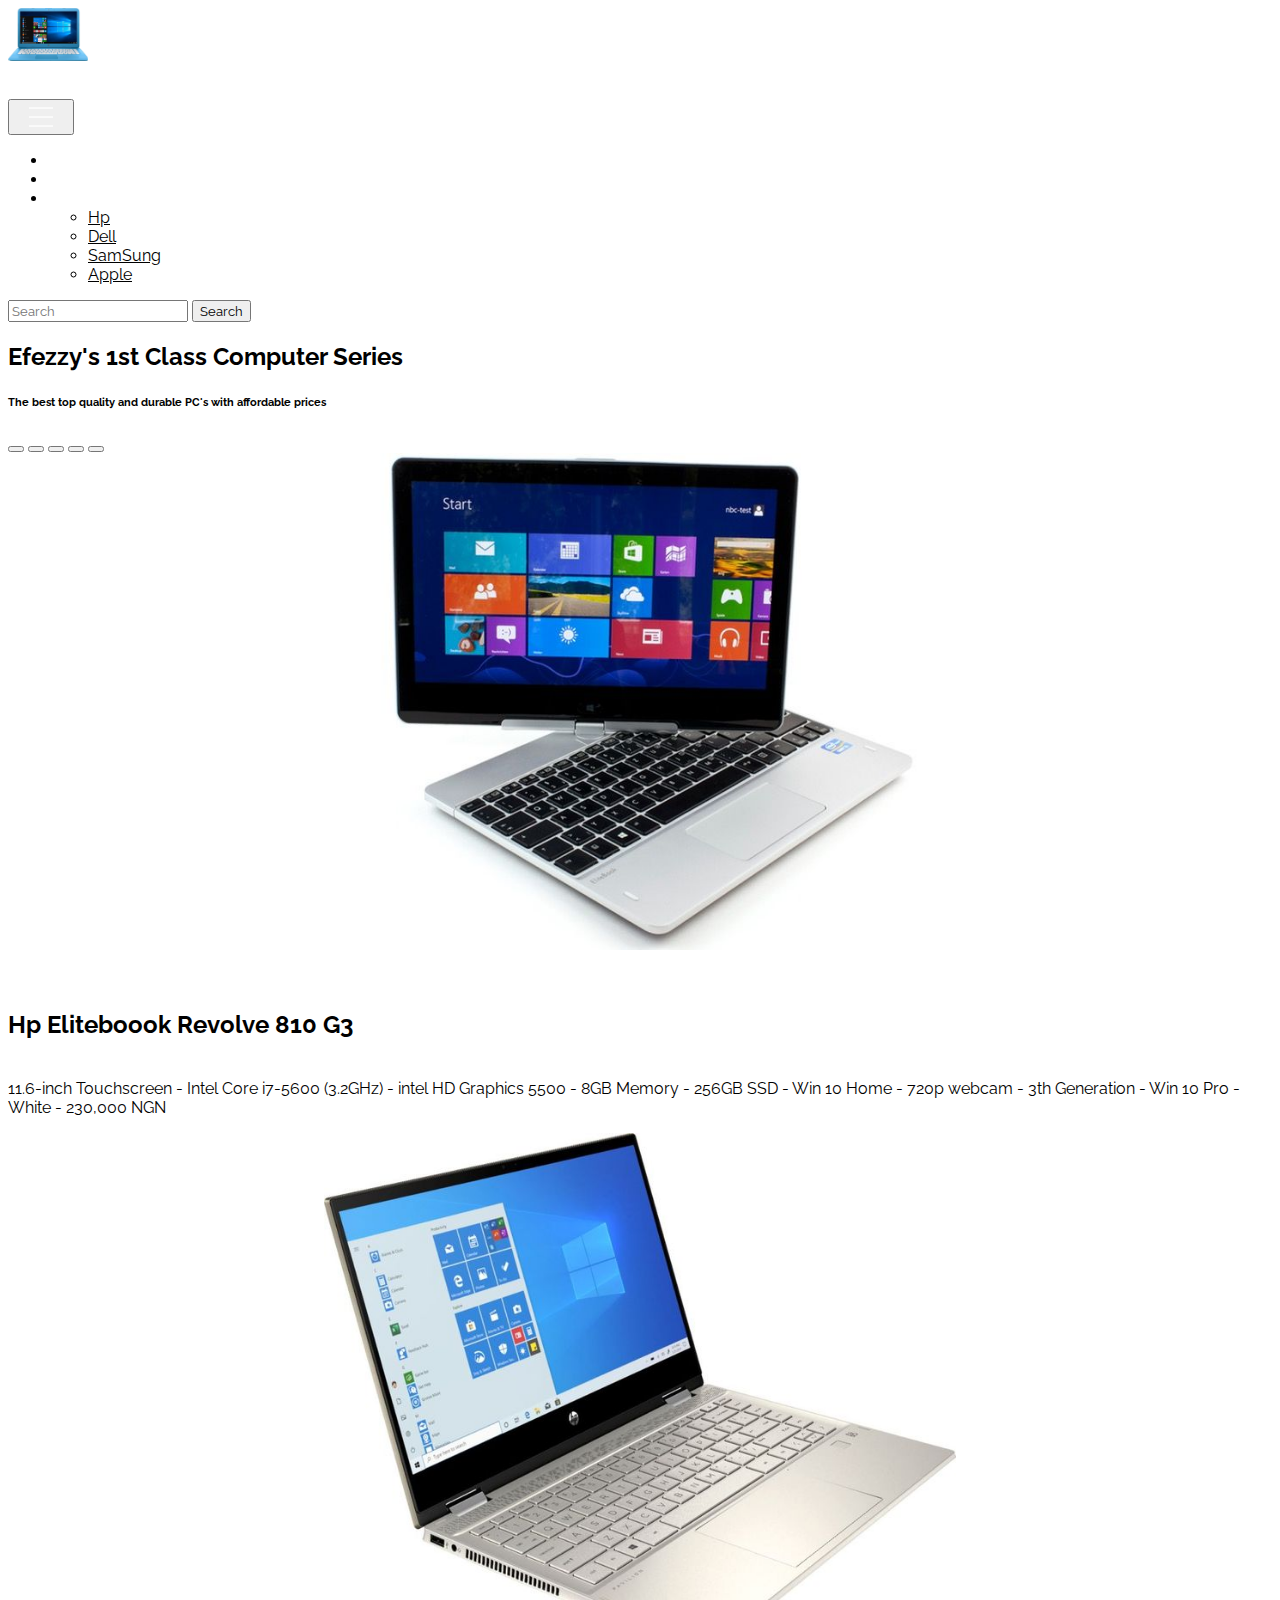
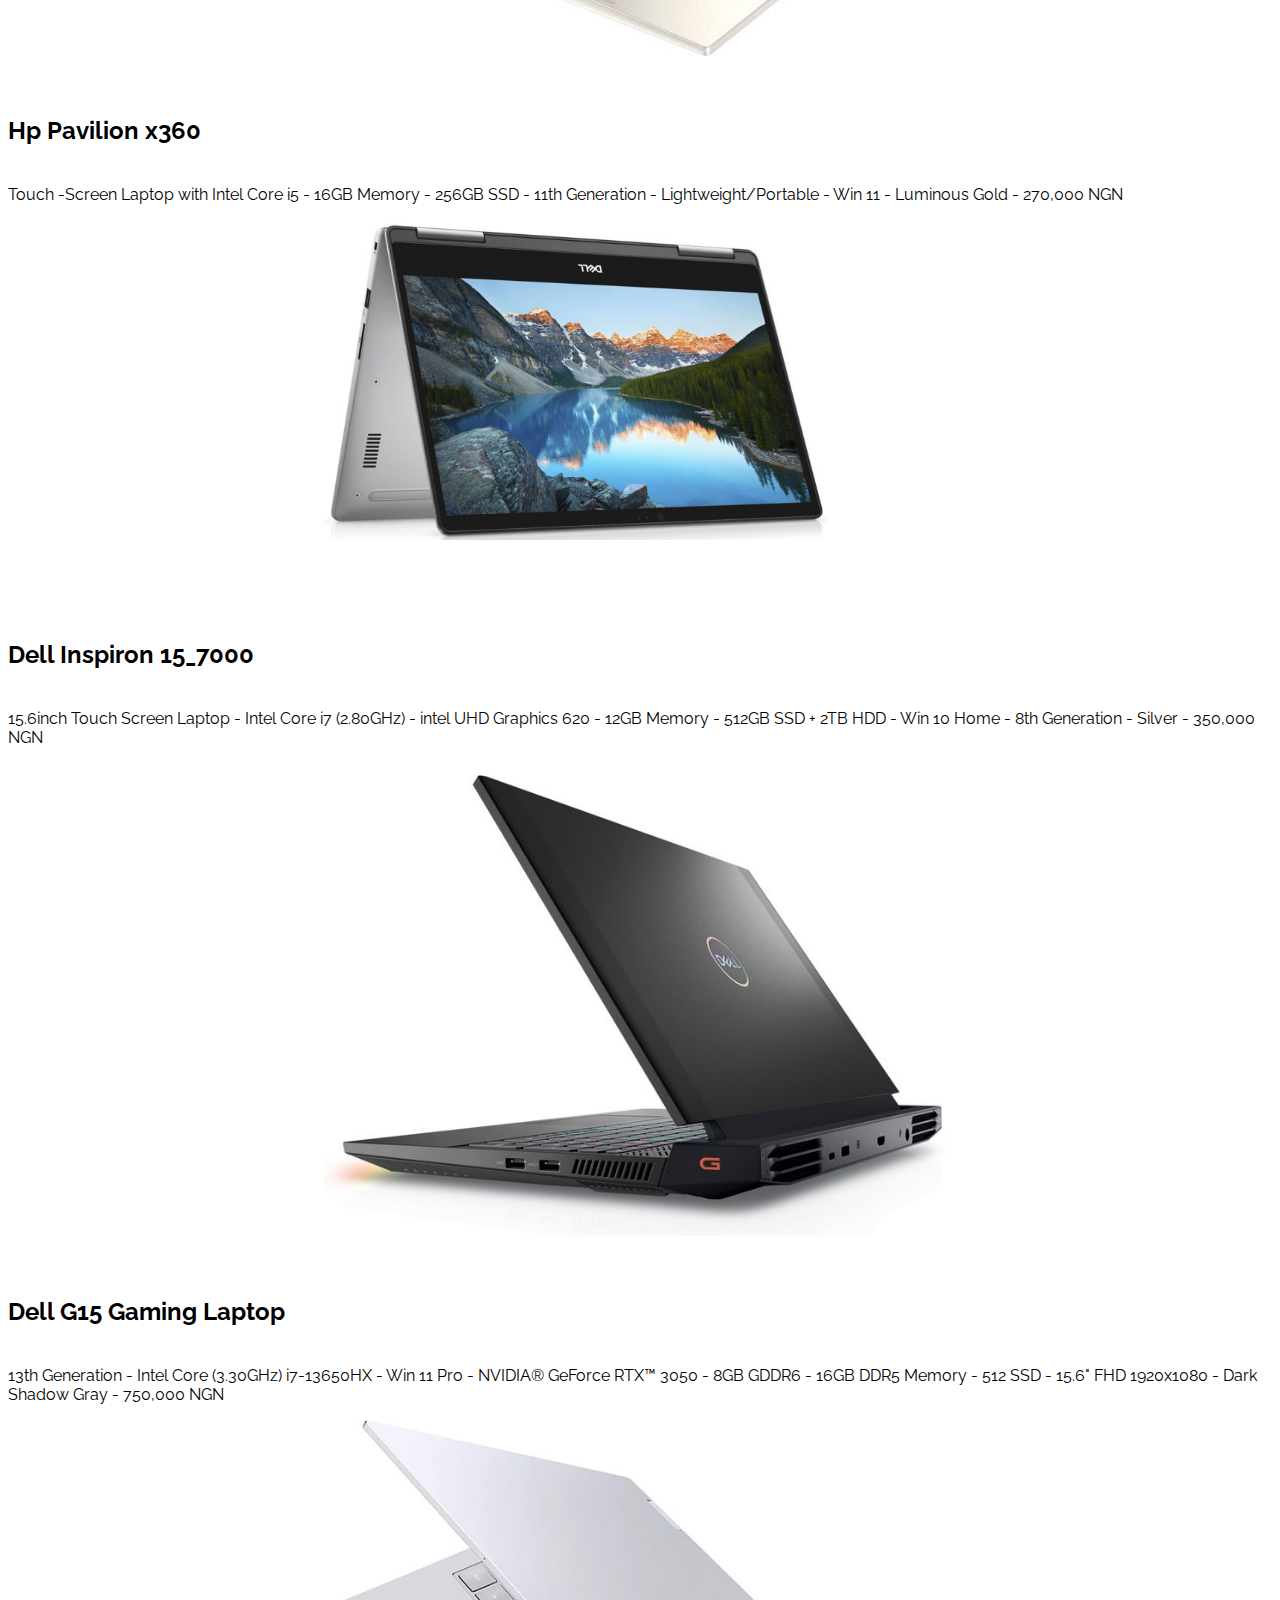
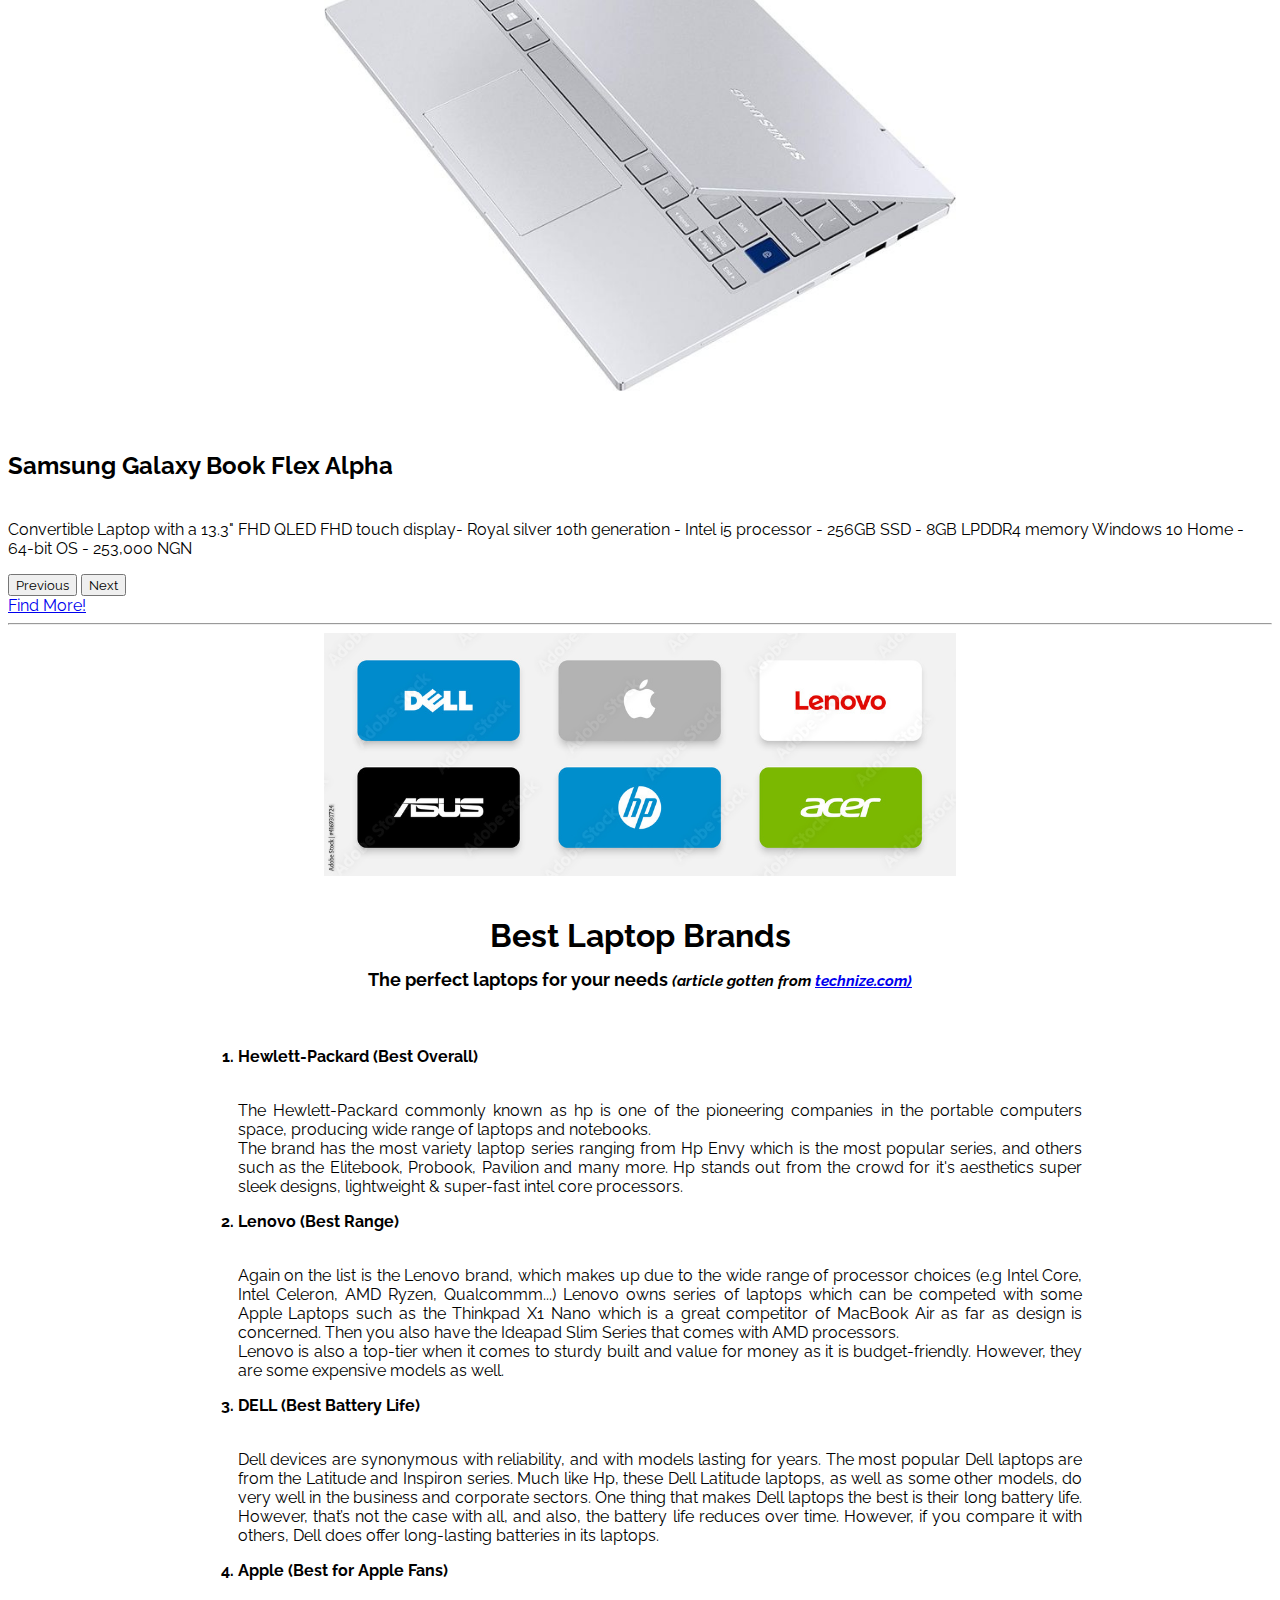
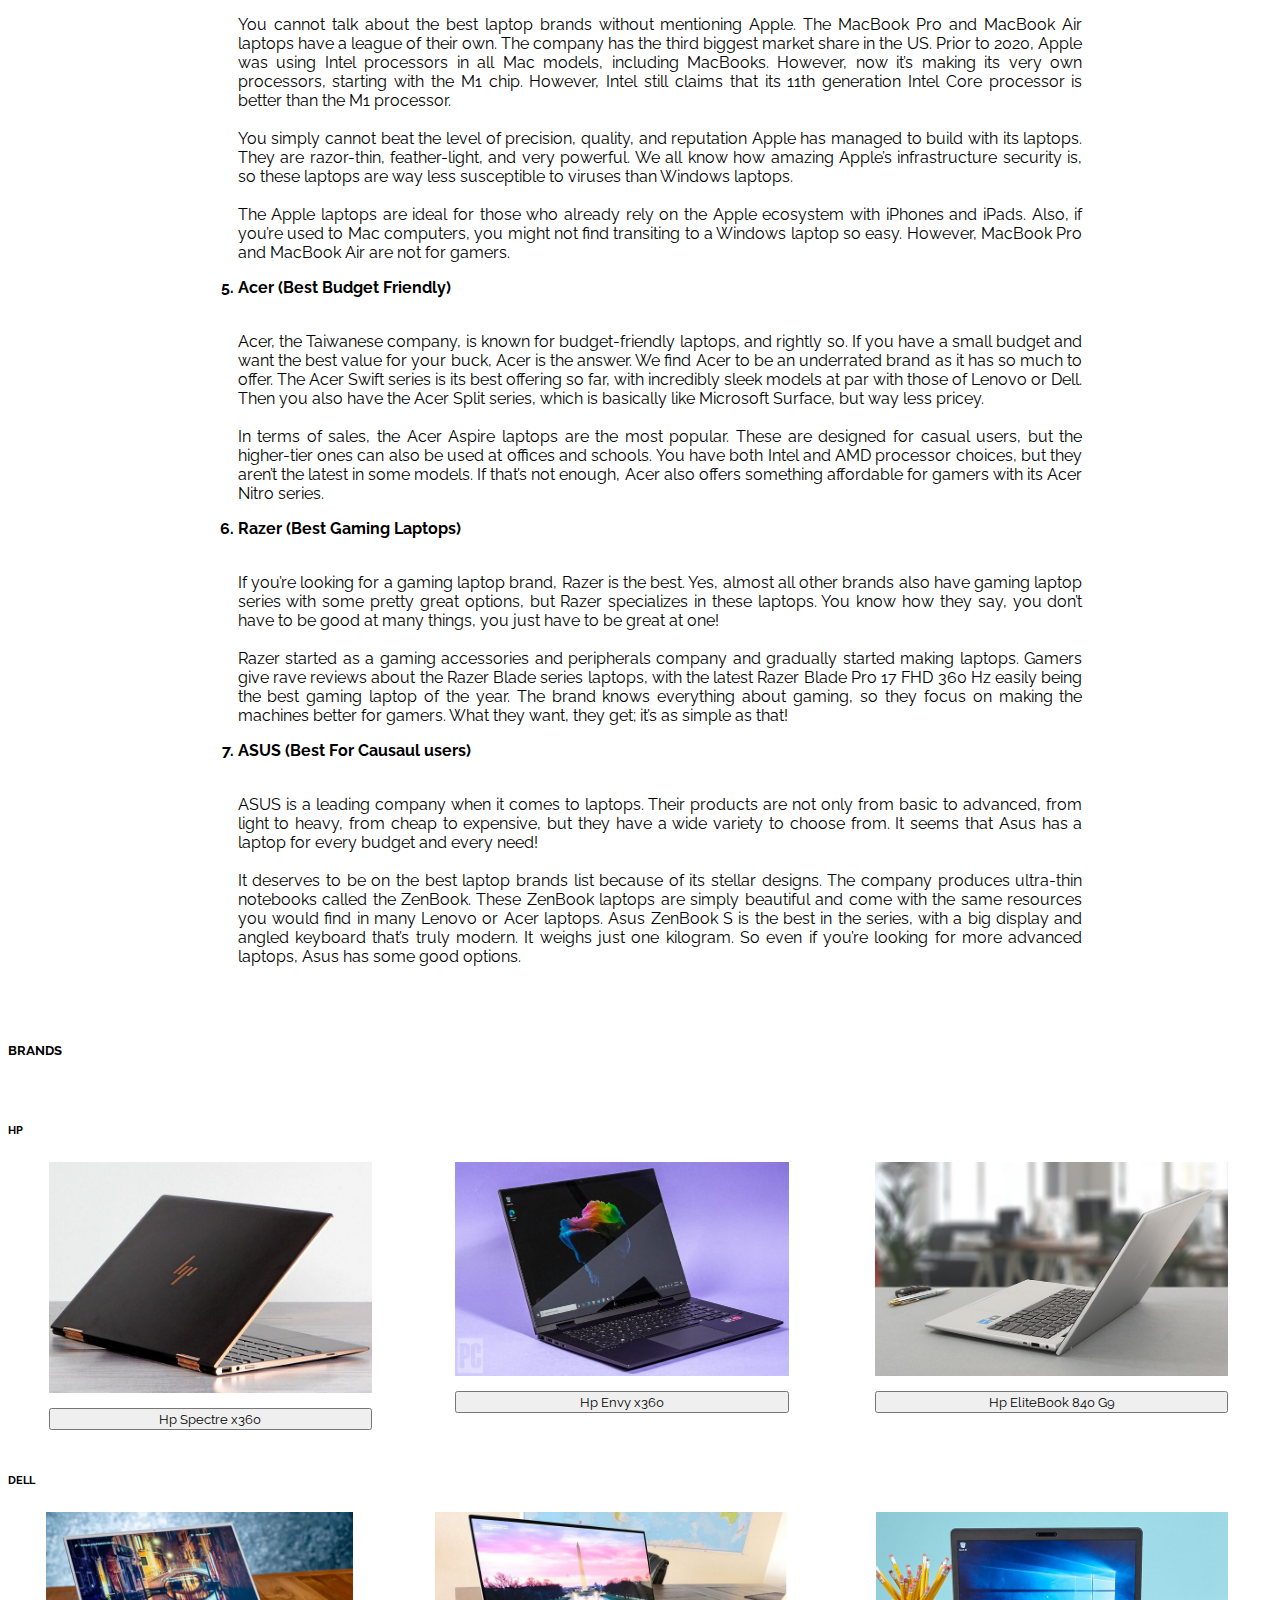
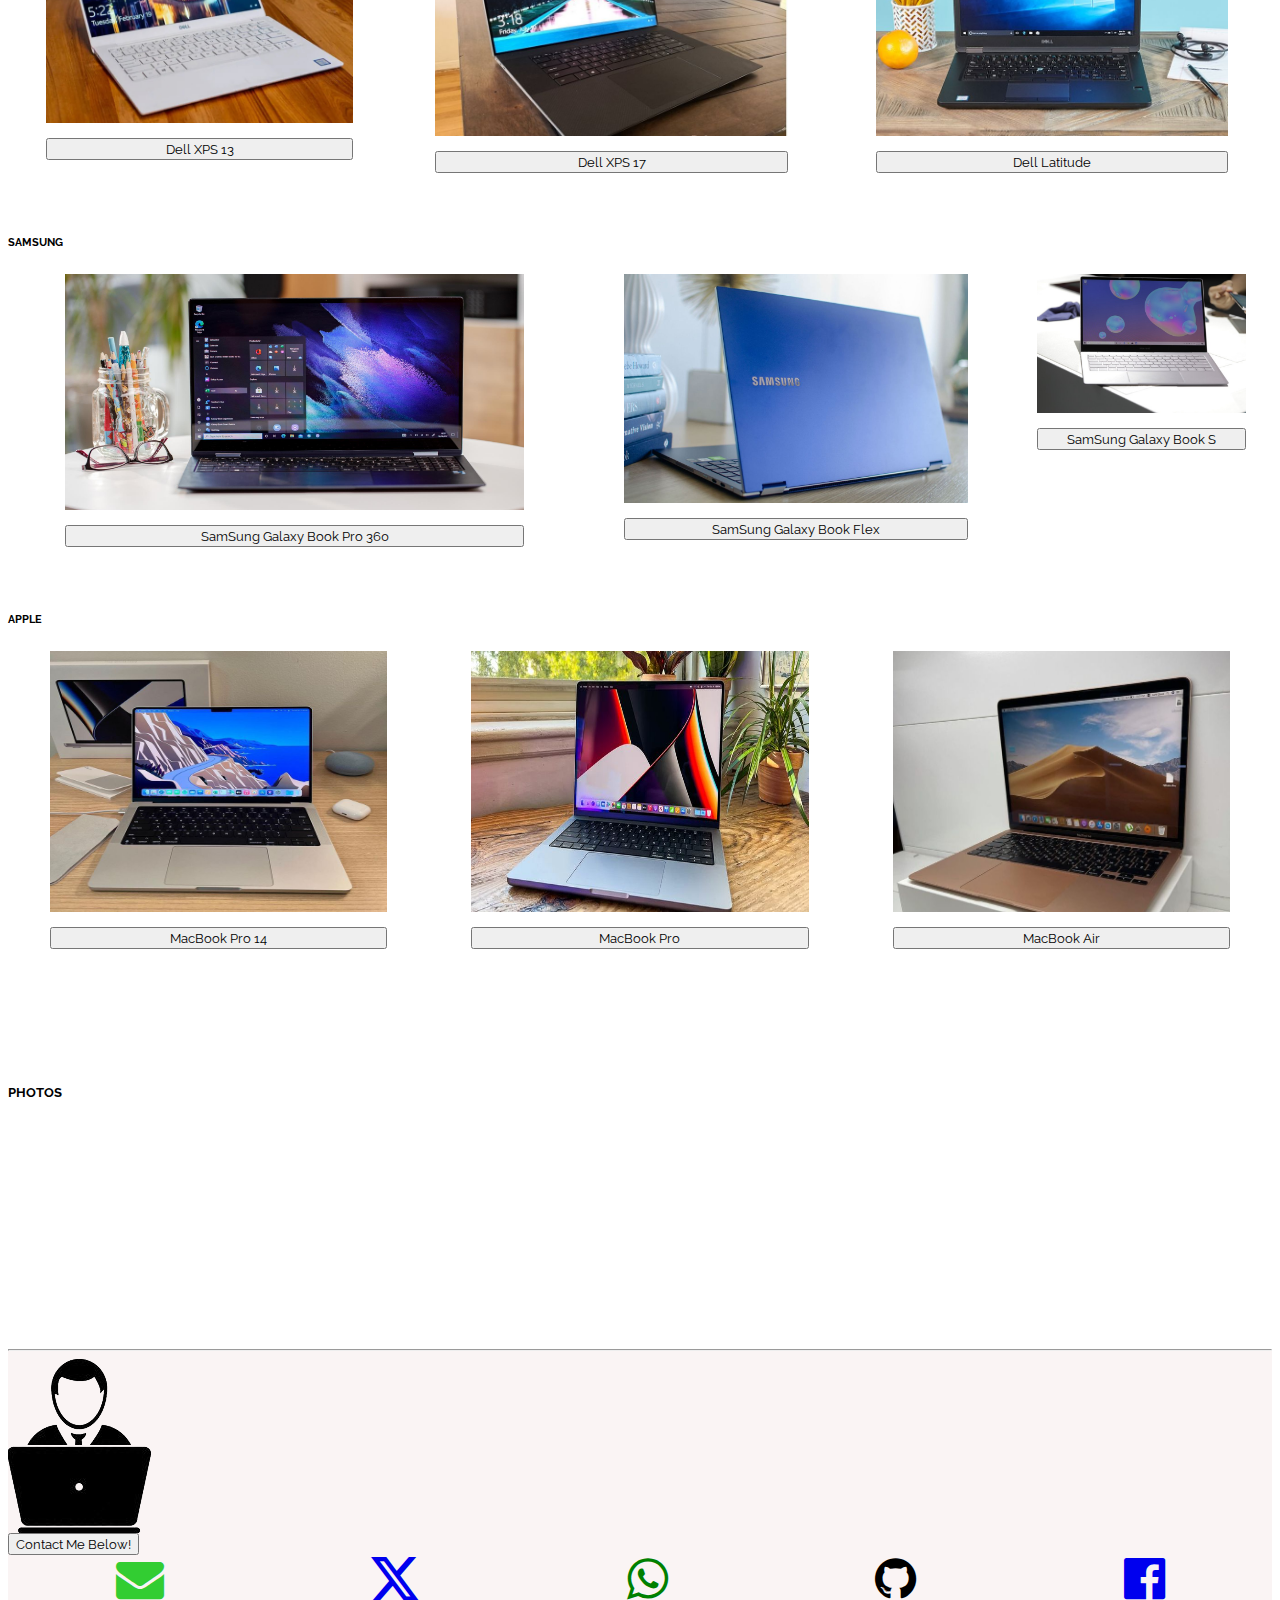
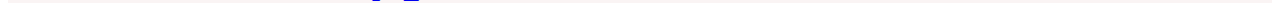
<file: index.html>
<html lang="en">

<head>
    <meta charset="UTF-8">
    <meta name="viewport" content="width=device-width, initial-scale=1.0">
    <title>Laptop Sales</title>
    <link rel="stylesheet" 
    href="https://cdnjs.cloudflare.com/ajax/libs/font-awesome/4.7.0/css/font-awesome.min.css">
    <link rel="stylesheet" href="laptop.css">
    <link href="https://unpkg.com/aos@2.3.1/dist/aos.css" rel="stylesheet">
    <link rel="stylesheet" href="https://cdn.jsdelivr.net/npm/bootstrap-icons@1.11.1/font/bootstrap-icons.css">
    <link href="https://cdn.jsdelivr.net/npm/bootstrap@5.3.2/dist/css/bootstrap.min.css" rel="stylesheet"
        integrity="sha384-T3c6CoIi6uLrA9TneNEoa7RxnatzjcDSCmG1MXxSR1GAsXEV/Dwwykc2MPK8M2HN" crossorigin="anonymous">
</head>

<body>
    <nav class="navbar navbar-expand-lg bg-dark">
        <div class="container-fluid">
            <img src="images/laptop display.png" alt="" style="width: 80px">
            <div class="navbar-brand">1st Class <br>Computer Series</div>
            <button class="navbar-toggler" type="button" data-bs-toggle="collapse"
                data-bs-target="#navbarSupportedContent" aria-controls="navbarSupportedContent" aria-expanded="false"
                aria-label="Toggle navigation" style="color: white;">
                <!-- <span class="navbar-toggler-icon" style="color: white;"></span> -->
                <img src="images/icons8-menu-50.png" alt="" style="width: 60%;">
            </button>

            <div class="collapse navbar-collapse" id="navbarSupportedContent">
                <ul class="navbar-nav me-auto mb-2 mb-lg-0">
                    <li class="nav-item">
                        <a class="nav-link" href="#" style="color: white;">Home</a>
                    </li>
                    <li class="nav-item">
                        <a class="nav-link" href="#photos" style="color: white;">Photos</a>
                    </li>
                    <li class="nav-item dropdown">
                        <a class="nav-link dropdown-toggle" href="#" role="button" data-bs-toggle="dropdown"
                            aria-expanded="false" style="color: white;">
                            Brands
                        </a>
                        <ul class="dropdown-menu">
                            <li><a class="dropdown-item" href="#hp">Hp</a></li>
                            <li><a class="dropdown-item" href="#dell">Dell</a></li>
                            <li><a class="dropdown-item" href="#samsung">SamSung</a></li>
                            <li><a class="dropdown-item" href="#apple">Apple</a></li>
                        </ul>
                    </li>
                </ul>
                <form class="d-flex my-1" role="search">
                    <input class="form-control me-2" type="search" placeholder="Search" aria-label="Search">
                    <button class="btn btn-primary" type="submit">Search</button>
                </form>
            </div>
        </div>
    </nav>


    <div class="container mt-5">
        <div class="row justify-content-center align-items-center">
            <h2 class="mb-4 text-center">Efezzy's 1st Class Computer Series</h2>
            <h6 class="text-center">The best top quality and durable PC's with affordable prices</h6>
            <div class="col-lg-8 sm-12">
                <div id="carouselExampleIndicators" class="carousel slide">
                    <div class="carousel-indicators">
                        <button type="button" data-bs-target="#carouselExampleIndicators" data-bs-slide-to="0"
                            class="active" aria-current="true" aria-label="Slide 1"></button>
                        <button type="button" data-bs-target="#carouselExampleIndicators" data-bs-slide-to="1"
                            aria-label="Slide 2"></button>
                        <button type="button" data-bs-target="#carouselExampleIndicators" data-bs-slide-to="2"
                            aria-label="Slide 3"></button>
                        <button type="button" data-bs-target="#carouselExampleIndicators" data-bs-slide-to="3"
                            aria-label="Slide 4"></button>
                        <button type="button" data-bs-target="#carouselExampleIndicators" data-bs-slide-to="4"
                            aria-label="Slide 5"></button>
                    </div>
                    <div class="carousel-inner mt-4">
                        <div class="carousel-item active">
                            <img src="images/HP EliteBook Revolve 810 G3 Unveiled With Broadwell Processors.jpeg"
                                class="d-block" alt="..." style="width: 50%; margin-left: 25%;">
                            <h5 class="card-title fw-bold lappy">Hp Eliteboook Revolve 810 G3</h5>
                            <p class="card-text mt-2">
                                11.6-inch Touchscreen - Intel Core i7-5600 (3.2GHz) - intel HD Graphics 5500 - 8GB
                                Memory -
                                256GB SSD - Win 10 Home - 720p webcam - 3th Generation - Win 10 Pro - White - 230,000
                                NGN
                            </p>
                        </div>
                        <div class="carousel-item">
                            <img src="images/HP - Pavilion x360 2-in-1 14_ Touch-Screen Laptop - Intel Core i5 - 8GB Memory - 256GB SSD - Luminous Gold.jpeg"
                                class="d-block" alt="..." style="width: 50%; margin-left: 25%;">
                            <div class="card-body">
                                <h5 class="card-title fw-bold lappy">Hp Pavilion x360</h5>
                                <p class="card-text mt-2">
                                    Touch -Screen Laptop with Intel Core i5 - 16GB Memory - 256GB SSD - 11th Generation
                                    - Lightweight/Portable - Win 11 - Luminous Gold - 270,000 NGN
                                </p>
                            </div>
                        </div>
                        <div class="carousel-item">
                            <img src="images/Dell-Inspiron-7573-2-680x431.jpg" class="d-block" alt="..."
                                style="width: 40%; margin-left: 25%;">
                            <h5 class="card-title fw-bold laptop">Dell Inspiron 15_7000</h5>
                            <p class="card-text mt-2">
                                15.6inch Touch Screen Laptop - Intel Core i7 (2.80GHz) - intel UHD Graphics 620 - 12GB
                                Memory - 512GB SSD + 2TB HDD - Win 10 Home - 8th Generation - Silver - 350,000 NGN
                            </p>
                        </div>
                        <div class="carousel-item">
                            <img src="images/Dell G15 gaming laptop with RTX 3070 Ti and 240Hz QHD display _.. - Notebookcheck.net.jpg"
                                class="d-block" alt="..." style="width: 50%; margin-left: 25%;">
                            <h5 class="card-title fw-bold lappy">Dell G15 Gaming Laptop</h5>
                            <p class="card-text mt-2">
                                13th Generation - Intel Core (3.30GHz) i7-13650HX - Win 11 Pro - NVIDIA® GeForce RTX™
                                3050 -
                                8GB GDDR6 - 16GB DDR5 Memory - 512 SSD - 15.6" FHD 1920x1080 - Dark Shadow Gray -
                                750,000 NGN
                            </p>
                        </div>
                        <div class="carousel-item">
                            <img src="images/Samsung Galaxy Book Flex Alpha 2-in-1 13_3″ FHD QLED Touchscreen Laptop, NP730QCJ-K01US Review - Cold Turkey Now.jfif"
                                class="d-block" alt="..." style="width: 50%; margin-left: 25%;">
                            <h5 class="card-title fw-bold lappy">Samsung Galaxy Book Flex Alpha</h5>
                            <p class="card-text mt-2">
                                Convertible Laptop with a 13.3" FHD QLED FHD touch display- Royal silver
                                10th generation - Intel i5 processor - 256GB SSD - 8GB LPDDR4 memory
                                Windows 10 Home - 64-bit OS - 253,000 NGN
                            </p>
                        </div>
                    </div>

                    <button class="carousel-control-prev" type="button" data-bs-target="#carouselExampleIndicators"
                        data-bs-slide="prev">
                        <span class="carousel-control-prev-icon" aria-hidden="true"
                            style="background-color: black;"></span>
                        <span class="visually-hidden">Previous</span>
                    </button>
                    <button class="carousel-control-next" type="button" data-bs-target="#carouselExampleIndicators"
                        data-bs-slide="next">
                        <span class="carousel-control-next-icon" aria-hidden="true"
                            style="background-color: black;"></span>
                        <span class="visually-hidden">Next</span>
                    </button>
                </div>
                <div class="text-center mt-5">
                    <a href="https://jiji.ng/computers-and-laptops?query=dell%20g15%20gaming%20laptop"
                        class="btn btn-primary">Find More!</a>
                </div>
            </div>
        </div>
    </div>
    <hr>

    <div>
        <div class="laptop-brands">
            <img src="images/Laptop-brands.jpg" alt="" class="display-pic">
        </div>
        <br>
        <h5 class="laptop-brand-heading">
            <span class="laptop-brand-head1">Best Laptop Brands</span>
            <br><br>
            <span class="laptop-brand-head2">The perfect laptops for your needs
                <i><span>(article gotten from <a href="https://www.technize.com/">technize.com)</i></span></a></span>
        </h5>
        <br>
        <div class="list">
            <ol>
                <li>Hewlett-Packard (Best Overall)</li>
                <br>
                <p>The Hewlett-Packard commonly known as hp is one of the pioneering companies
                    in the portable computers space, producing wide range of laptops and notebooks.
                    <br>
                    The brand has the most variety laptop series ranging from Hp Envy which is the most
                    popular series, and others such as the Elitebook, Probook, Pavilion and many more.
                    Hp stands out from the crowd for it's aesthetics super sleek designs,
                    lightweight & super-fast intel core processors.
                </p>
                <li>Lenovo (Best Range)</li>
                <br>
                <p> Again on the list is the Lenovo brand, which makes up due to the wide range of processor
                    choices (e.g Intel Core, Intel Celeron, AMD Ryzen, Qualcommm...)
                    Lenovo owns series of laptops which can be competed with some Apple Laptops
                    such as the Thinkpad X1 Nano which is a great competitor of MacBook Air as far as design is
                    concerned. Then you also have the Ideapad Slim Series that comes with AMD processors.
                    <br>
                    Lenovo is also a top-tier when it comes to sturdy built and value for money as it is
                    budget-friendly. However, they are some expensive models as well.
                </p>
                <li>DELL (Best Battery Life)</li>
                <br>
                <p> Dell devices are synonymous with reliability, and with models lasting for years. The most
                    popular Dell laptops are from the Latitude and Inspiron series. Much like Hp, these Dell Latitude
                    laptops, as well as some other models, do very well in the business and corporate sectors.
                    One thing that makes Dell laptops the best is their long battery life. However, that’s not the case
                    with all, and also, the battery life reduces over time. However, if you compare it with others,
                    Dell does offer long-lasting batteries in its laptops.
                </p>
                <li>Apple (Best for Apple Fans)</li>
                <br>
                <p>
                    You cannot talk about the best laptop brands without mentioning Apple. The MacBook Pro and MacBook
                    Air laptops have a league of their own. The company has the third biggest market share in the US.
                    Prior to 2020, Apple was using Intel processors in all Mac models, including MacBooks. However, now
                    it’s making its very own processors, starting with the M1 chip. However, Intel still claims that its
                    11th generation Intel Core processor is better than the M1 processor.
                    <br><br>
                    You simply cannot beat the level of precision, quality, and reputation Apple has managed to build
                    with its laptops. They are razor-thin, feather-light, and very powerful. We all know how amazing
                    Apple’s infrastructure security is, so these laptops are way less susceptible to viruses than
                    Windows laptops.
                    <br><br>
                    The Apple laptops are ideal for those who already rely on the Apple ecosystem with iPhones and
                    iPads.
                    Also, if you’re used to Mac computers, you might not find transiting to a Windows laptop so easy.
                    However, MacBook Pro and MacBook Air are not for gamers.
                </p>
                <li>Acer (Best Budget Friendly)</li>
                <br>
                <p>
                    Acer, the Taiwanese company, is known for budget-friendly laptops, and rightly so. If you have a
                    small budget and want the best value for your buck, Acer is the answer.

                    We find Acer to be an underrated brand as it has so much to offer. The Acer Swift series is its best
                    offering so far, with incredibly sleek models at par with those of Lenovo or Dell. Then you also
                    have the Acer Split series, which is basically like Microsoft Surface, but way less pricey.
                    <br><br>
                    In terms of sales, the Acer Aspire laptops are the most popular. These are designed for casual
                    users, but the higher-tier ones can also be used at offices and schools. You have both Intel and AMD
                    processor choices, but they aren’t the latest in some models.
                    If that’s not enough, Acer also offers something affordable for gamers with its Acer Nitro series.
                </p>
                <li>Razer (Best Gaming Laptops)</li>
                <br>
                <p>
                    If you’re looking for a gaming laptop brand, Razer is the best. Yes, almost all other brands also
                    have gaming laptop series with some pretty great options, but Razer specializes in these laptops.
                    You know how they say, you don’t have to be good at many things, you just have to be great at one!
                    <br><br>
                    Razer started as a gaming accessories and peripherals company and gradually started making laptops.
                    Gamers give rave reviews about the Razer Blade series laptops, with the latest Razer Blade Pro 17
                    FHD 360 Hz easily being the best gaming laptop of the year.

                    The brand knows everything about gaming, so they focus on making the machines better for gamers.
                    What they want, they get; it’s as simple as that!
                </p>
                <li>ASUS (Best For Causaul users)</li>
                <br>
                <p>
                    ASUS is a leading company when it comes to laptops. Their products are not only from basic to
                    advanced, from light to heavy, from cheap to expensive,
                    but they have a wide variety to choose from. It seems that Asus has a laptop for every budget and
                    every need!
                    <br><br>
                    It deserves to be on the best laptop brands list because of its stellar designs. The company
                    produces ultra-thin notebooks called the ZenBook. These ZenBook laptops are simply beautiful and
                    come with the same resources you would find in many Lenovo or Acer laptops.

                    Asus ZenBook S is the best in the series, with a big display and angled keyboard that’s truly
                    modern. It weighs just one kilogram. So even if you’re looking for more advanced laptops, Asus has
                    some good options.
                </p>
            </ol>
        </div>
    </div>

    <br><br>

    <h5 class="fs-3 text-center fw-bold">BRANDS</h5>
    <br>
    <h6 class="fs-3 text-center fw-bold" id="hp">HP</h6>
    <div class="brands">
        <div class="col-sm-12 col-lg-4">
            <img src="images/hp laptop (1) Spectre.jpeg" alt="" class="img-center">
            <div class="">
                <div class="col-sm-12">
                    <button class="btn btn-center btn-primary">Hp Spectre x360</button>
                </div>
            </div>
        </div>
        <div class="col-sm-12 col-lg-4">
            <img src="images/hp laptop (1) Envy.jpg" alt="" class="img-center resize">
            <div class="">
                <div class="col-sm-12">
                    <button class="btn btn-center btn-primary">Hp Envy x360</button>
                </div>
            </div>
        </div>
        <div class="col-sm-12 col-lg-4">
            <img src="images/hp laptop (2) Elitebook.jpg" alt="" class="img-center resize">
            <div class="">
                <div class="col-sm-12">
                    <button class="btn btn-center btn-primary">Hp EliteBook 840 G9</button>
                </div>
            </div>
        </div>
    </div>

    <br>
    <h6 class="fs-3 text-center fw-bold" id="dell">DELL</h6>
    <div class="brands">
        <div class="col-sm-12 col-lg-4">
            <img src="images/dell laptop (1) XPS 13.jpg" alt="" class="img-center">
            <div class="">
                <div class="col-sm-12">
                    <button class="btn btn-center btn-primary">Dell XPS 13</button>
                </div>
            </div>
        </div>
        <div class="col-sm-12 col-lg-4">
            <img src="images/dell laptop (1) XPS 17.jpeg" alt="" class="img-center resize">
            <div class="">
                <div class="col-sm-12">
                    <button class="btn btn-center btn-primary">Dell XPS 17</button>
                </div>
            </div>
        </div>
        <div class="col-sm-12 col-lg-4">
            <img src="images/dell laptop (2) Latitude .jpeg" alt="" class="img-center resize">
            <div class="">
                <div class="col-sm-12">
                    <button class="btn btn-center btn-primary">Dell Latitude</button>
                </div>
            </div>
        </div>
    </div>

    <br>
    <h6 class="fs-3 text-center fw-bold" id="samsung">SAMSUNG</h6>
    <div class="brands">
        <div class="col-sm-12 col-lg-4">
            <img src="images/samsung laptop (1) Galaxy Book Pro.jpg" alt="" class="img-center resize">
            <div class="">
                <div class="col-sm-12">
                    <button class="btn btn-center btn-primary">SamSung Galaxy Book Pro 360</button>
                </div>
            </div>
        </div>
        <div class="col-sm-12 col-lg-4">
            <img src="images/samsung laptop (2) Galaxy Book Flex.jpg" alt="" class="img-center">
            <div class="">
                <div class="col-sm-12">
                    <button class="btn btn-center btn-primary">SamSung Galaxy Book Flex</button>
                </div>
            </div>
        </div>
        <div class="col-sm-12 col-lg-4">
            <img src="images/samsung laptop (3) Galaxy Book S.jpg" alt="" class="img-center">
            <div class="">
                <div class="col-sm-12">
                    <button class="btn btn-center btn-primary">SamSung Galaxy Book S</button>
                </div>
            </div>
        </div>
    </div>

    <br>
    <h6 class="fs-3 text-center fw-bold" id="apple">APPLE</h6>
    <div class="brands">
        <div class="col-sm-12 col-lg-4">
            <img src="images/macbook laptop (1) Pro 14.jpeg" alt="" class="img-center macB">
            <div class="">
                <div class="col-sm-12">
                    <button class="btn btn-center btn-primary">MacBook Pro 14</button>
                </div>
            </div>
        </div>
        <div class="col-sm-12 col-lg-4">
            <img src="images/macbook laptop (2) Pro.jpeg" alt="" class="img-center macB">
            <div class="">
                <div class="col-sm-12">
                    <button class="btn btn-center btn-primary">MacBook Pro</button>
                </div>
            </div>
        </div>
        <div class="col-sm-12 col-lg-4">
            <img src="images/macbook laptop (3) Air.jpeg" alt="" class="img-center macB">
            <div class="">
                <div class="col-sm-12">
                    <button class="btn btn-center btn-primary">MacBook Air</button>
                </div>
            </div>
        </div>
    </div>

    <br><br>
    <div id="photos">
        <h5 class="fs-3 fw-bold text-center">PHOTOS</h5>
        <br>
        <div class="laptop-photos" data-aos="zoom-in">
            <img src="images/All Laptops/Laptop (1).jfif" class="d-block w-100" alt="...">
            <img src="images/All Laptops/Laptop (1).jpeg" class="d-block w-100" alt="...">
            <img src="images/All Laptops/Laptop (2).jfif" class="d-block w-100" alt="...">
            <img src="images/All Laptops/Laptop (3).jfif" class="d-block w-100" alt="...">
            <img src="images/All Laptops/Laptop (4).jfif" class="d-block w-100" alt="...">
            <img src="images/All Laptops/Laptop (10).jfif" class="d-block w-100" alt="...">
            <img src="images/All Laptops/Laptop (11).jfif" class="d-block w-100" alt="...">
            <img src="images/All Laptops/Laptop (12).jfif" class="d-block w-100" alt="...">
            <img src="images/All Laptops/Laptop (13).jfif" class="d-block w-100" alt="...">
            <img src="images/All Laptops/Laptop (14).jfif" class="d-block w-100" alt="...">
            <img src="images/All Laptops/Laptop (16).jfif" class="d-block w-100" alt="...">
            <img src="images/All Laptops/Laptop (18).jfif" class="d-block w-100" alt="...">
            <img src="images/All Laptops/Laptop (19).jfif" class="d-block w-100" alt="...">
            <img src="images/All Laptops/Laptop (20).jfif" class="d-block w-100" alt="...">
        </div>
    </div>

    <div class="footer pb-4">
        <hr>
        <footer>
            <div class="container">
                <div class="row">
                    <div class="col-sm-12 col-lg-3 offset-md-2">
                        <img src="images/OIP.png" alt="">
                    </div>
                    <div class="col-sm-12 col-lg-6 mt-3">
                        <button class="btn btn-primary px-5">
                            Contact Me Below!
                        </button>
                    </div>
                </div>
                <div class="row justify-content-center align-items-center">
                    <div class="col-sm-12 col-lg-8 mt-3 socials">
                        <a href="mailto:efezzy321@gmail.com" target="_blank">
                            <i class="fa fa-envelope" style="font-size:48px; color: limegreen;"></i>
                        </a>
                        <a href="https://twitter.com/EfeEseme?t=RK4qhLa-mMJ5ZgJz0qJ3aQ&s=09https://pbs.twimg.com/profile_images/1688779652385382400/expWX2p1.jpg"
                        target="_blank">
                            <i class="bi bi-twitter-x" style="font-size:48px"></i>
                        </a>
                        <a href="http://wa.me/2348143451709" target="_blank">
                            <i class="fa fa-whatsapp" style="font-size:48px; color:green"></i>
                        </a>
                        <a href="https://github.com/Efe-Code1" target="_blank">
                            <i class="fa fa-github" style="font-size:48px; color: black;"></i>
                        </a>
                        <a href="https://www.facebook.com/eseme.erifeta?mibextid=ZbWKwL" target="_blank">
                            <i class="fa fa-facebook-official" style="font-size:48px"></i>
                        </a>
                    </div>
                </div>
            </div>
        </footer>
    </div>

    <script src="https://unpkg.com/aos@2.3.1/dist/aos.js"></script>
    <script>
        AOS.init({
            duration: 2000,
        });
    </script>
    <script src="https://cdn.jsdelivr.net/npm/bootstrap@5.3.2/dist/js/bootstrap.bundle.min.js"
        integrity="sha384-C6RzsynM9kWDrMNeT87bh95OGNyZPhcTNXj1NW7RuBCsyN/o0jlpcV8Qyq46cDfL" crossorigin="anonymous">
        </script>
</body>

</html>
</file>
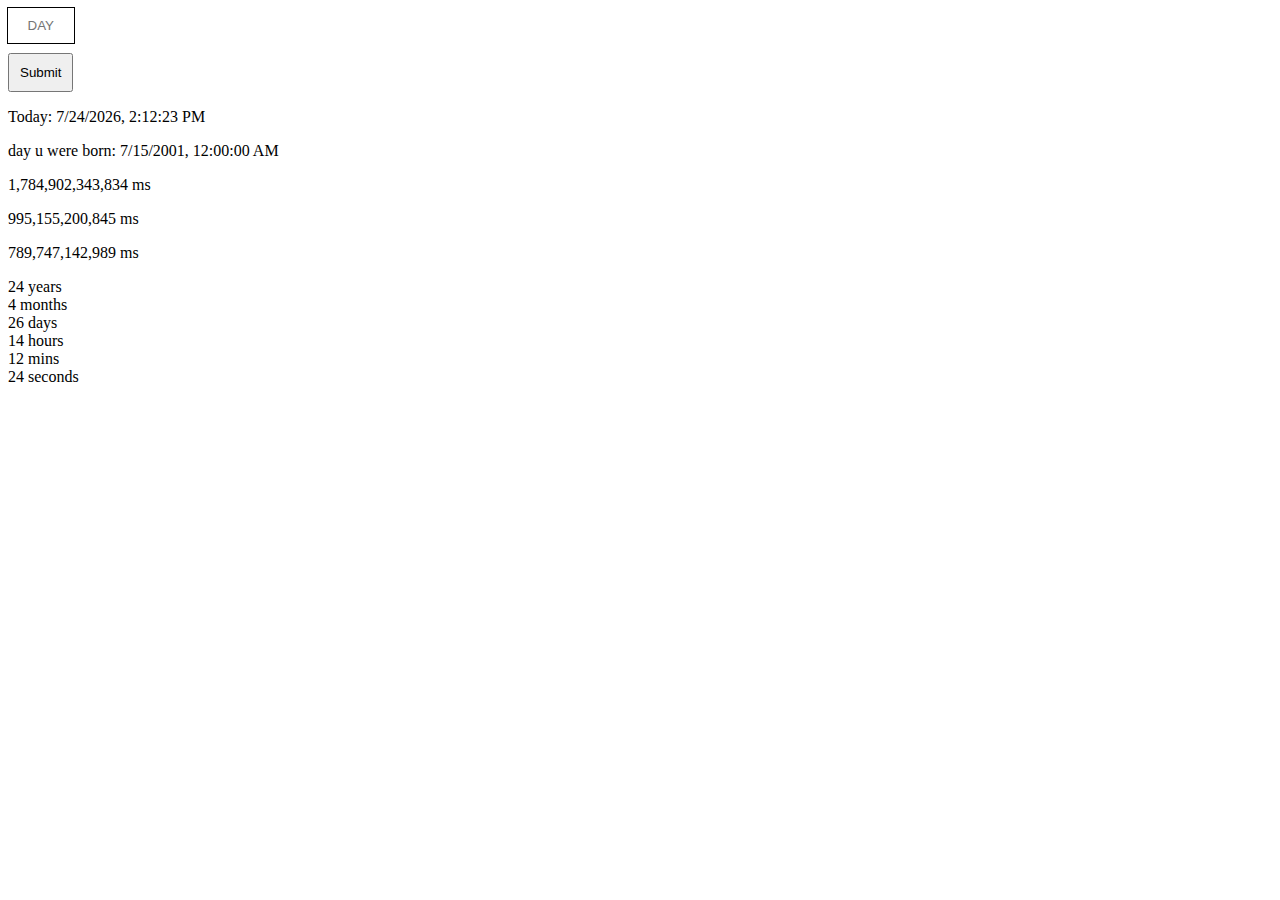
<file: button.html>
<html lang="en">

<head>
    <meta charset="UTF-8">
    <meta name="viewport" content="width=device-width, initial-scale=1.0">
    <title>Document</title>
</head>
<style>
    input {
        width: 65.5px;
        outline: none;
        padding: 10px;
        outline: 1px solid black;
        border: none;
        text-align: center;
    }

    ::-webkit-inner-spin-button,
    ::-webkit-outer-spin-button {
        display: none;
    }



    /* input::placeholder {
        color: red;
    } */

    button {
        display: block;
        margin-top: 10px;
        padding: 10px;
    }
</style>

<body>
    <input type="number" placeholder="DAY">
    <button>Submit</button>
    <p></p>
    <p></p>
    <p></p>
    <p></p>
    <p></p>
    <p></p>
    <!-- <button>Search</button> -->
    <script>
        var p = document.getElementsByTagName('p')[0]
        var p2 = document.getElementsByTagName('p')[1]
        var p3 = document.getElementsByTagName('p')[2]
        var p4 = document.getElementsByTagName('p')[3]
        var p5 = document.getElementsByTagName('p')[4]
        var p6 = document.getElementsByTagName('p')[5]

        var today = new Date()
        p.innerHTML = "Today: " + today.toLocaleString()

        var bd = new Date()
        bd.setDate(15)
        bd.setMonth(6)
        bd.setFullYear(2001)
        bd.setHours(0)
        bd.setMinutes(0)
        bd.setSeconds(0)
        p2.innerHTML = "day u were born: " + bd.toLocaleString()

        p3.innerHTML = today.getTime().toLocaleString() + ' ms'
        p4.innerHTML = bd.getTime().toLocaleString() + ' ms'

        p5.innerHTML = parseInt(today.getTime() - bd.getTime()).toLocaleString() + ' ms'
        var bdt = new Date(parseInt(today.getTime() - bd.getTime()))
        bdt.setFullYear(parseInt(bdt.getFullYear()) - 1970)
        p6.innerHTML = bdt.toLocaleString()

        function name() {
            var today = new Date()

            var bd = new Date()
            bd.setDate(28)
            bd.setMonth(1)
            bd.setFullYear(2002)
            bd.setHours(0)
            bd.setMinutes(0)
            bd.setSeconds(0)

            var bdt = new Date(parseInt(today.getTime() - bd.getTime()))
            bdt.setFullYear(parseInt(bdt.getFullYear()) - 1970)

            p6.innerHTML = bdt.getFullYear() + ' years<br>'
                + bdt.getMonth() + ' months<br>'
                + (bdt.getDate() - 1) + ' days<br>'
                + bdt.getHours() + ' hours<br>'
                + bdt.getMinutes() + ' mins<br>'
                + bdt.getSeconds() + ' seconds'
            requestAnimationFrame(name)
        }


        // function name() {
        //     var today = new Date()
        //     p.innerHTML = today.getTime().toLocaleString()
        //     requestAnimationFrame(name) 
        // }
        name()

        // var today = new Date()
        // p.innerHTML = today
        // p.innerHTML = today.get



        var day = document.querySelector('input')
        var but = document.getElementsByTagName('button')[0]

        but.onclick = (event) => {
            if (parseInt(day.value) > 31 ||
                parseInt(day.value) < 1 ||
                day.value == '') {
                efe()
            }
        }

        day.oninput = () => {
            if (parseInt(day.value) > 31 || parseInt(day.value) < 1) {
                day.blur()
                day.value = ''
                efe()
            }
        }

        day.onfocus = () => {
            obaro()
        }

        function efe() {
            day.style.outline = '2px solid red'
            day.setAttribute('placeholder', '1-31')
        }
        function obaro() {
            day.style.outline = '1px solid black'
            day.setAttribute('placeholder', '1-31')
        }
    </script>
</body>

</html>
</file>
<file: laptop.css>
@import url('https://fonts.googleapis.com/css2?family=Raleway&display=swap');


* {
    font-family: 'Raleway', sans-serif;
}

.navbar a {
    color: white;
}

.navbar-nav {
    gap: 10px;
}

div .navbar-brand {
    color: white;
    text-align: center
}

div .navbar-brand:hover {
    color: white;
}

.nav-item .nav-link {
    transition: transform 450ms;
}

.nav-item .nav-link:hover {
    transform: scale(1.15);
}

.dropdown-menu .dropdown-item {
    color: black;
}

.dropdown-menu .dropdown-item:hover {
    background-color: dodgerblue;
    color: white;
}

.card-title {
    font-size: x-large;
}

.laptop {
    margin-top: 100px;
}

.lappy {
    margin-top: 60px;
}

.section1 {
    margin-top: 50px;
}

.list ol li {
    font-weight: bold;
}

.laptop-brands {
    text-align: center;
}


.laptop-brands img {
    width: 50%;
}

.laptop-brand-heading {
    text-align: center;
}

.laptop-brand-head1 {
    font-size: xx-large;
}

.laptop-brand-head2 {
    font-size: large;
}

.laptop-brand-head2 span{
    font-size: smaller;
}

.list {
    text-align: justify;
    margin-left: 15%;
    margin-right: 15%;
}

.laptop-photos {
    display: flex;
    gap: 20px;
    overflow-y: hidden;
    overflow-x: scroll;
}

::-webkit-scrollbar{
    display: none;
}

div .laptop-photos img{
    width: 300px;
    height: 200px;
    transition: transform 500ms;
}

.laptop-photos img:hover{
    transform: scale(1.03);
}

.brands{
    display: flex;
    justify-content: space-evenly;
}

div .resize{
    height: 80%;
}

div .img-center{
    width: 80%;
    display: block;
    margin: auto;
}

div .macB{
    height: 70%;
}

div .btn-center{
    width: 80%;
    display: block;
    margin: auto;
    margin-top: 15px;
}

.footer{
    background-color: #faf4f4;
}

.socials{
    display: flex;
    justify-content: space-evenly;
    gap: 100px;
}

@media screen and (max-width:1000px) {
    div .navbar-brand {
        font-size: 17px;
    }

    .nav-item .nav-link:hover {
        transform: scale(1.01);
    }

    .laptop-brands img {
        width: 100%;
    }

    .list {
        text-align: justify;
        /* margin: 0; */
        margin-left: -10px;
        margin-right: 15px;
    }

    .brands{
        flex-direction: column;
        gap: 40px;
    }

    div .img-center{
        width: 80%;
    }
    
    div .btn-center{
        width: 80%;
    }

    .socials{
        display: flex;
        justify-content: space-evenly;
        gap: 30px;
    }

}
</file>
